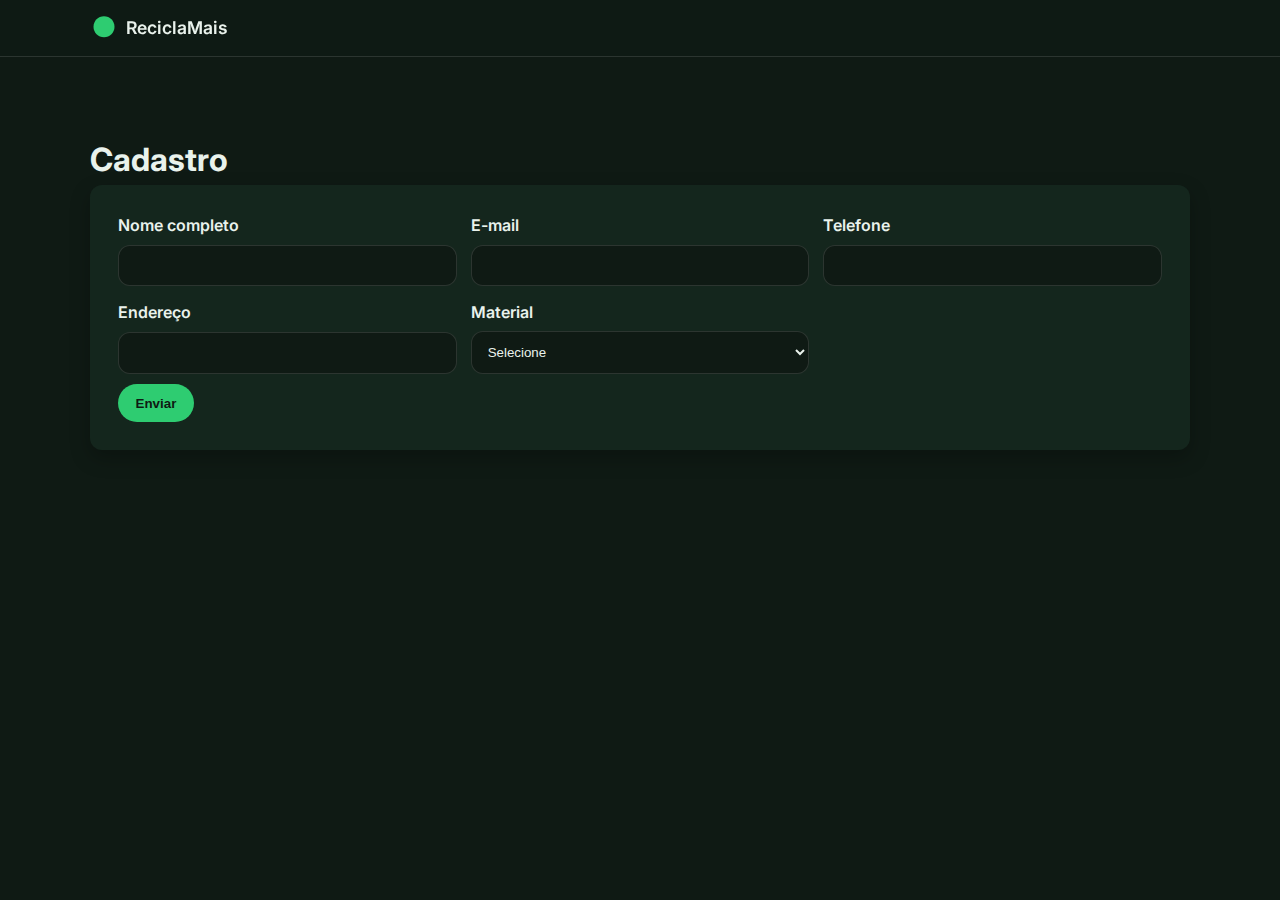
<file: cadastro.html>
<!DOCTYPE html>
<html lang="pt-BR">
<head>
  <meta charset="utf-8">
  <meta name="viewport" content="width=device-width, initial-scale=1">
  <title>Cadastro — ReciclaMais</title>
  <link href="https://fonts.googleapis.com/css2?family=Inter:wght@400;500;600;700&family=Playfair+Display:wght@600;700&display=swap" rel="stylesheet">
  <link rel="stylesheet" href="styles.css">
</head>
<body>
  <header class="site-header">
    <div class="container header-inner">
      <a class="brand" href="index.html">
        <svg class="logo" width="28" height="28" viewBox="0 0 24 24"><path d="M12 2C7 2 3 6 3 11c0 5 4 9 9 9s9-4 9-9C21 6 17 2 12 2z"/></svg>
        <span class="brand-text">ReciclaMais</span>
      </a>
    </div>
  </header>

  <main class="container section">
    <h1>Cadastro</h1>
    <form class="form" action="login.html" method="get">
      <div class="form-grid">
        <div class="form-field"><label for="nome">Nome completo</label><input id="nome" name="nome" type="text" required></div>
        <div class="form-field"><label for="email">E-mail</label><input id="email" name="email" type="email" required></div>
        <div class="form-field"><label for="telefone">Telefone</label><input id="telefone" name="telefone" type="tel" required></div>
        <div class="form-field"><label for="endereco">Endereço</label><input id="endereco" name="endereco" type="text" required></div>
        <div class="form-field"><label for="material">Material</label>
          <select id="material" name="material" required>
            <option value="">Selecione</option>
            <option>Plástico</option><option>Papel</option><option>Metal</option><option>Vidro</option>
          </select></div>
        <div class="form-field"></div>
      </div>
      <button class="btn top" type="submit">Enviar</button>
    </form>
  </main>
</body>
</html>
</file>
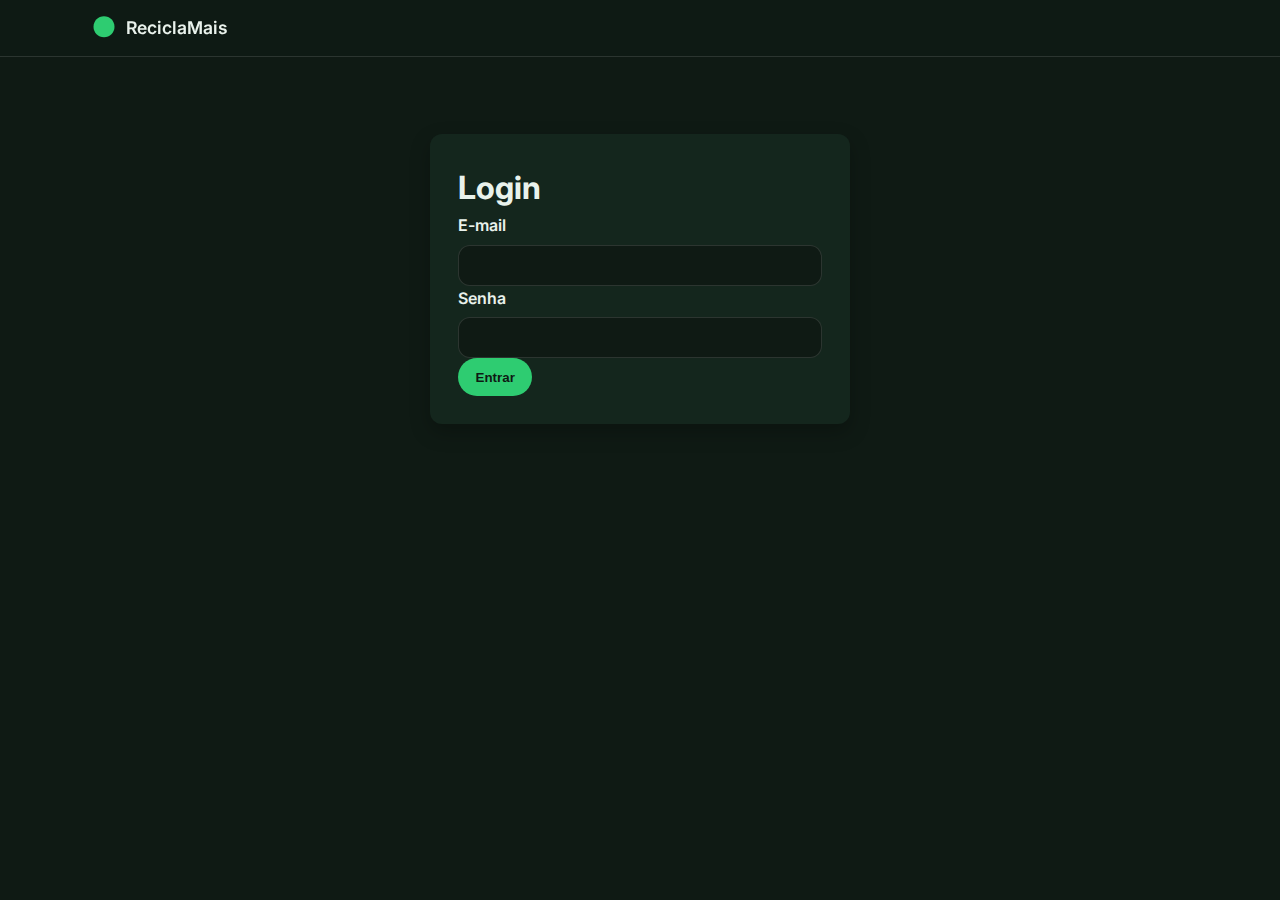
<file: login.html>
<!DOCTYPE html>
<html lang="pt-BR">
<head>
  <meta charset="utf-8">
  <meta name="viewport" content="width=device-width, initial-scale=1">
  <title>Login — ReciclaMais</title>
  <link href="https://fonts.googleapis.com/css2?family=Inter:wght@400;500;600;700&family=Playfair+Display:wght@600;700&display=swap" rel="stylesheet">
  <link rel="stylesheet" href="styles.css">
</head>
<body>
  <header class="site-header">
    <div class="container header-inner">
      <a class="brand" href="index.html">
        <svg class="logo" width="28" height="28" viewBox="0 0 24 24"><path d="M12 2C7 2 3 6 3 11c0 5 4 9 9 9s9-4 9-9C21 6 17 2 12 2z"/></svg>
        <span class="brand-text">ReciclaMais</span>
      </a>
    </div>
  </header>

  <main class="container section">
    
    <form class="form form--narrow" action="index.html" method="get">
        <h1>Login</h1>
      <div class="form-field"><label for="email">E-mail</label><input id="email" name="email" type="email" required></div>
      <div class="form-field"><label for="senha">Senha</label><input id="senha" name="senha" type="password" required></div>
      <button class="btn" type="submit">Entrar</button>
    </form>
  </main>
</body>
</html>
</file>
<file: styles.css>
/* 🌿 ReciclaMais — CSS Responsivo Final */

:root {
  --bg: #0f1a14;
  --bg-alt: #14261d;
  --brand: #2ecc71;
  --accent: #f5c156;
  --ink: #e9f2ec;
  --muted: #b7c6bc;
  --border: rgba(255,255,255,.12);
  --radius: 12px;
}

/* ===========================
   BASE E RESET
=========================== */
* { box-sizing: border-box; margin: 0; padding: 0; }
html { scroll-behavior: smooth; font-size: 16px; }
body {
  background: var(--bg);
  color: var(--ink);
  font-family: "Inter", system-ui, sans-serif;
  line-height: 1.6;
}
img { max-width: 100%; height: auto; display: block; border-radius: var(--radius); }
a { text-decoration: none; color: var(--ink); }

/* ===========================
   LAYOUT GLOBAL
=========================== */
.container { width: min(1100px, 92%); margin-inline: auto; }
.section { padding: clamp(48px, 6vw, 80px) 0; }
.section-alt { background: var(--bg-alt); }

.display {
  font-family: "Playfair Display", serif;
  font-size: clamp(1.8rem, 3vw + 1rem, 3.2rem);
  line-height: 1.3;
}
.lead { font-size: clamp(1rem, 1.3vw, 1.2rem); color: var(--muted); margin-top: .5rem; }

/* ===========================
   HEADER
=========================== */
.site-header {
  background: rgba(15, 26, 20, 0.95);
  backdrop-filter: blur(8px);
  border-bottom: 1px solid var(--border);
  position: sticky;
  top: 0;
  z-index: 100;
}
.header-inner {
  display: flex;
  justify-content: space-between;
  align-items: center;
  padding: 14px 0;
  flex-wrap: wrap;
  gap: 12px;
}
.main-nav{
  display: flex;
  align-items: center;
  justify-content: center;
}
.brand {
  display: flex;
  align-items: center;
  gap: 8px;
  color: var(--ink);
  font-weight: 600;
  font-size: 1.1rem;
}
.logo { fill: var(--brand); }
.nav-list {
  display: flex;
  justify-content: center;
  align-items: center;
  gap: 24px;
  list-style: none;
  flex-wrap: wrap;
}
.nav-list a { transition: color .2s; }
.nav-list a:hover { color: var(--accent); }

/* ===========================
   BOTÕES
=========================== */
.btn {
  background: var(--brand);
  color: #0e1a13;
  padding: .7rem 1.1rem;
  border-radius: 999px;
  border: 0;
  font-weight: 600;
  transition: all .2s ease;
  display: inline-block;
}
.btn:hover { filter: brightness(1.1); transform: translateY(-2px); }
.btn--ghost {
  background: transparent;
  border: 1px solid var(--border);
  color: var(--ink);
}
.btn--small { padding: .5rem .8rem; font-size: .9rem; }

/* ===========================
   HERO
=========================== */
.hero {
  padding: clamp(48px, 8vw, 96px) 0 clamp(32px, 6vw, 64px);
}
.hero-grid {
  display: grid;
  grid-template-columns: repeat(auto-fit, minmax(300px, 1fr));
  gap: clamp(24px, 5vw, 48px);
  align-items: center;
}
.hero-text {
  max-width: 600px;
}
.hero-media img {
  width: 100%;
  height: auto;
  object-fit: cover;
  border-radius: var(--radius);
  box-shadow: 0 10px 30px rgba(0,0,0,.3);
}
.hero-cta { display: flex; gap: 12px; margin-top: 1rem; flex-wrap: wrap; }

/* ===========================
   CARDS
=========================== */
.cards {
  display: grid;
  grid-template-columns: repeat(auto-fit, minmax(260px, 1fr));
  gap: 24px;
  margin-top: 24px;
}
.card {
  background: var(--bg-alt);
  border-radius: var(--radius);
  padding: 16px;
  transition: all .2s ease;
}
.card:hover { transform: translateY(-3px); box-shadow: 0 6px 20px rgba(0,0,0,.3); }
.card img { height: 180px; object-fit: cover; }
.card h3 { margin: 12px 0 6px; font-size: 1.1rem; }
.card p { color: var(--muted); margin-bottom: 8px; }
.card .link { color: var(--brand); font-weight: 600; }

/* ===========================
   SERVIÇOS / MATERIAIS
=========================== */
.grid-2 {
  display: grid;
  grid-template-columns: repeat(auto-fit, minmax(260px, 1fr));
  gap: 12px;
}
.badge {
  background: #1f3a2c;
  border-radius: 20px;
  padding: .25rem .6rem;
  font-size: .85rem;
  color: #c9f3dc;
}
.materials {
  display: grid;
  grid-template-columns: repeat(auto-fit, minmax(200px, 1fr));
  gap: 16px;
  margin-top: 20px;
}
.material {
  background: var(--bg-alt);
  border-radius: var(--radius);
  padding: 14px;
  transition: transform .2s ease;
}
.material:hover { transform: translateY(-2px); }
.material h3 { color: var(--accent); font-size: 1.1rem; }

/* ===========================
   FORMULÁRIOS
=========================== */
.form {
  background: var(--bg-alt);
  border-radius: var(--radius);
  padding: clamp(16px, 4vw, 28px);
  box-shadow: 0 8px 20px rgba(0,0,0,.25);
}
.form-grid {
  display: grid;
  grid-template-columns: repeat(auto-fit, minmax(260px, 1fr));
  gap: 14px;
}
.form-field { display: grid; gap: 6px; }
label { font-weight: 600; }
input, select, textarea {
  padding: .75rem;
  border: 1px solid var(--border);
  border-radius: var(--radius);
  background: #0f1a14;
  color: var(--ink);
}
input:focus, select:focus, textarea:focus {
  outline: 2px solid var(--brand);
  border-color: transparent;
}
.form--narrow { max-width: 420px; margin: 0 auto; }

/* ===========================
   RODAPÉ
=========================== */
.site-footer {
  background: #0c1510;
  border-top: 1px solid var(--border);
  padding: 40px 0;
}
.footer-grid {
  display: grid;
  grid-template-columns: repeat(auto-fit, minmax(240px, 1fr));
  gap: 18px;
}
.footer-links {
  list-style: none;
  display: grid;
  gap: 6px;
}
.footer-links a:hover { color: var(--accent); }
.legal {
  text-align: center;
  color: var(--muted);
  border-top: 1px solid var(--border);
  margin-top: 20px;
  padding-top: 10px;
  font-size: .9rem;
}
.top{
  margin-top: 10px;
}

/* ===========================
   RESPONSIVIDADE
=========================== */
@media (max-width: 992px) {
  .hero { text-align: center; }
  .hero-text { margin: 0 auto; }
  .hero img { max-width: 80%; margin: 0 auto; }
  .btn { width: auto; }
}

@media (max-width: 600px) {
  html { font-size: 15px; }
  .hero img { max-width: 100%; }
  .hero-cta { justify-content: center; }
  .header-inner { flex-direction: column; }
  .nav-list { justify-content: center; gap: 10px; }
  .btn { width: 100%; text-align: center; }
  .footer-grid { text-align: center; }
}

@media (max-width: 400px) {
  html { font-size: 14px; }
  .display { font-size: 1.6rem; }
  .btn { font-size: .9rem; }
  .nav-list { flex-direction: column; gap: 6px; }
}
</file>
